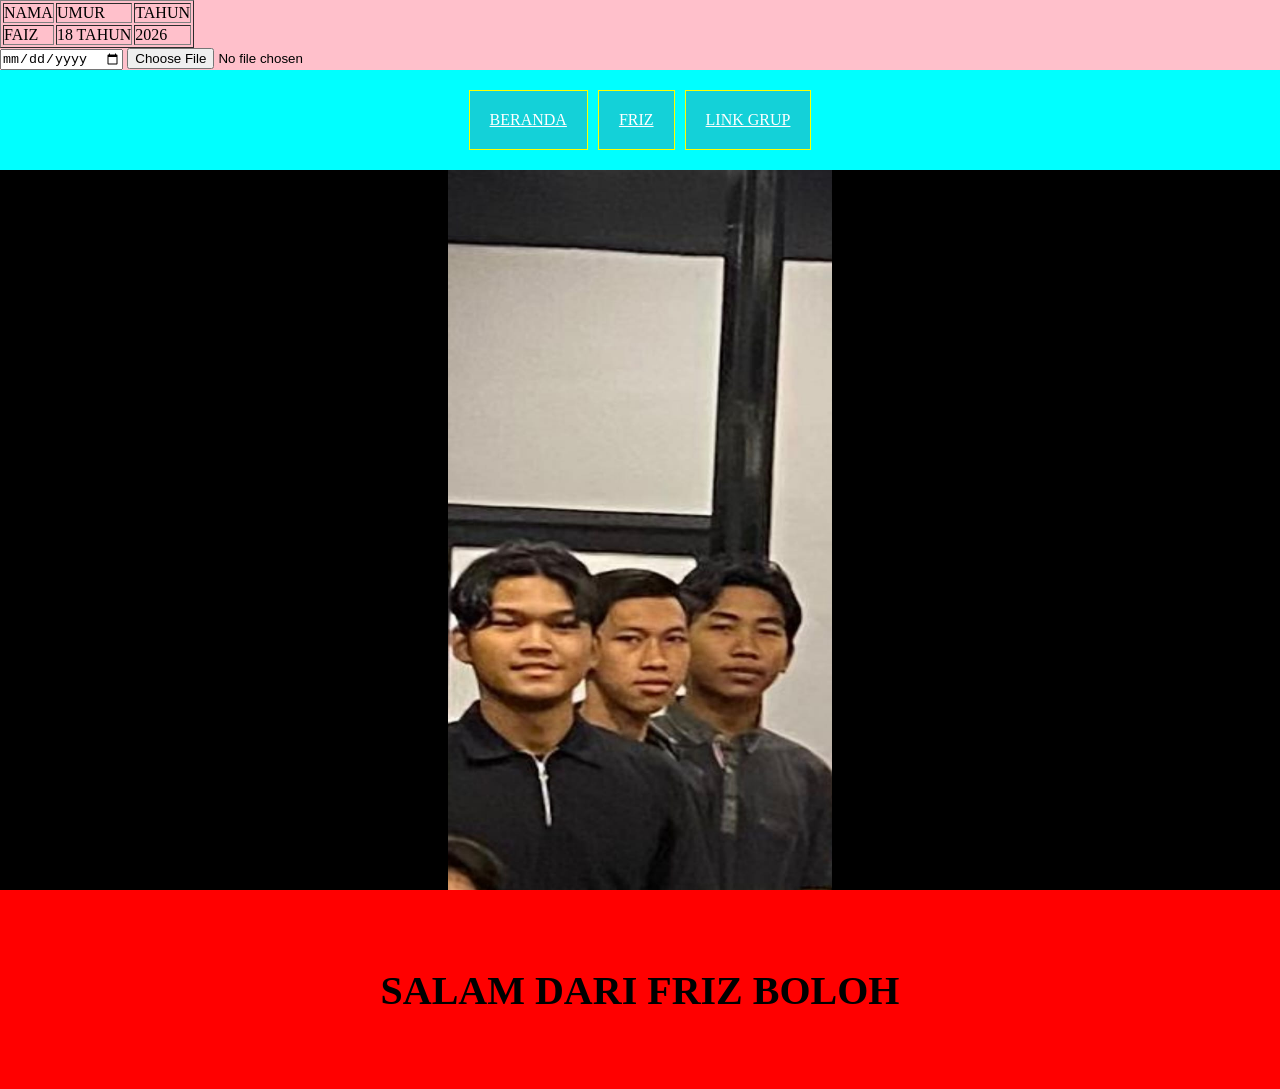
<file: index.html>
<html>
    <head>
        <title>FAIZ NIHBOZ</title>
        <link rel="stylesheet" href="style.css" />
    </head>
    <body>
        <div class="container">
        <table border="1">
            <thead>
                <tr>
                    <td>NAMA</td>
                    <td>UMUR</td>
                    <td>TAHUN</td>
                </tr>
            </thead>
            <tbody>
                <tr>
                    <td>FAIZ</td>
                    <td>18 TAHUN</td>
                    <td>2026</td>
                </tr>
            </tbody>
        </table>
        <input type="date"/>
        <input type="file"/>
        <!-- NAVIGATION BAR -->
         <div class="container-navbar"> 
           <ul class="ul-navbar">
            <li class="li-navbar">
                <a href="#" class="a-navbar">BERANDA</a>
            </li>
            <li class="li-navbar">
                <a href="friz.html" class="a-navbar">FRIZ</a>
            </li>
            <li class="li-navbar">
                <a href="grup.html" class="a-navbar">LINK GRUP</a>
            </li>
           </ul>
         </div>
        <!-- NAVIGATION BAR SELESAI -->

        <!-- CONTENT 1 -->
            <div class="container-content">
                <img src="foto.jpeg" class="img-content" />
            </div>   
        <!-- CONTENT SELESAI -->

        <!-- FOOTER -->
            <div class="container-footer">
                <h1 class="h1-footer">SALAM DARI FRIZ BOLOH</h1>
                <h2></h2>
                <h3></h3>
            </div>
        <!-- FOOTER END -->
        </div>  
    </body>
</html>
</file>
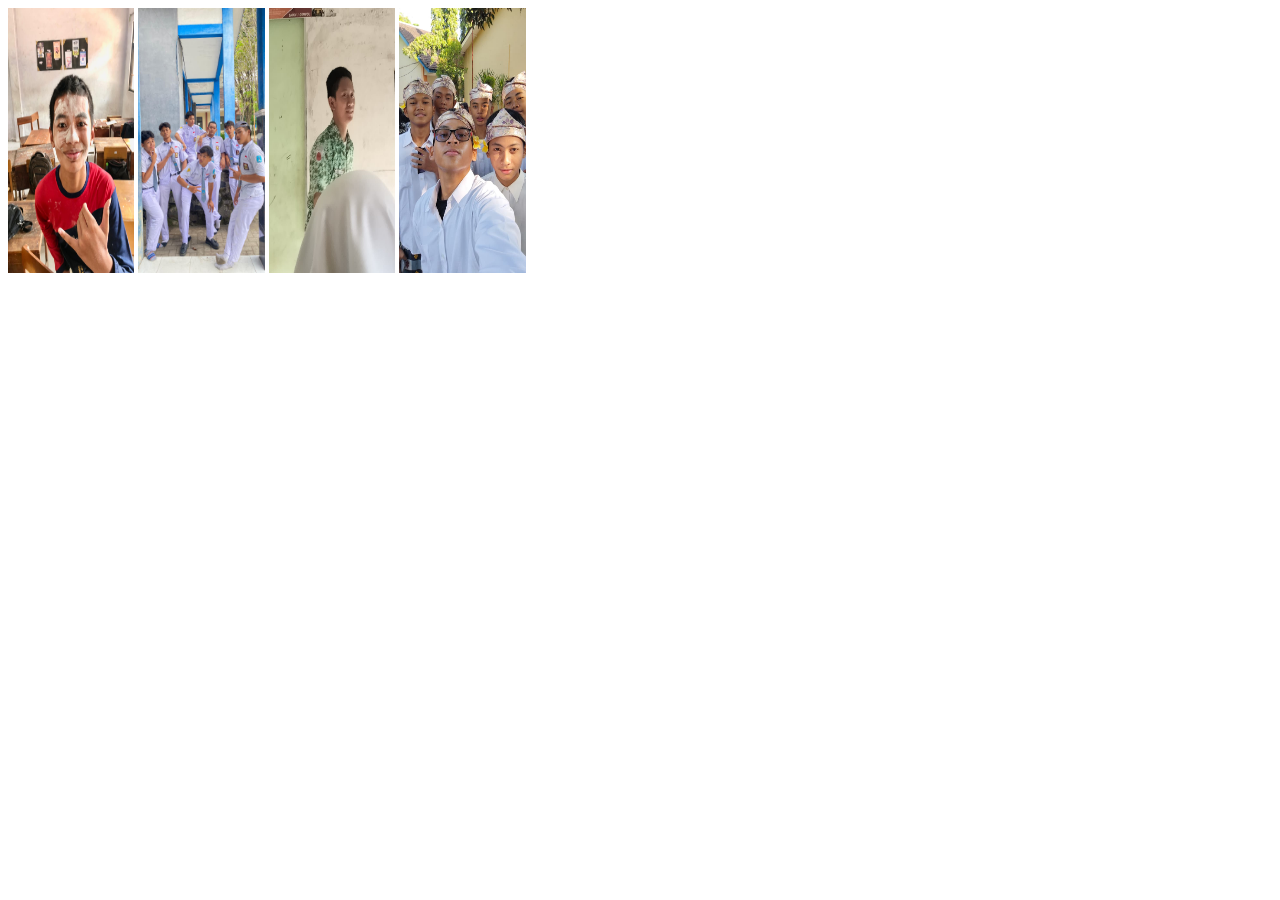
<file: friz.html>
<html>
    <head>
        <title>FRIZ</title>

    </head>
    <body>
        <img src="image.png"
        height="30%"
        width="10%"
        >
        <img src="WhatsApp Image 2026-04-25 at 23.48.29.jpeg"
        height="30%"
        width="10%"
        >
        <img src="WhatsApp Image 2026-04-25 at 23.49.54.jpeg"
        height="30%"
        width="10%"
        >
        <img src="WhatsApp Image 2026-04-25 at 23.49.54 (1).jpeg"
        height="30%"
        width="10%"
        >
    </body>
</html>
</file>
<file: style.css>
*,
html {
    margin: 0;
    padding: 0;
}
.container {
    background-color: pink;
}

.container-navbar {
    background-color: aqua;
    width: 100%;
    height: 100px;
}

.ul-navbar {
display: flex;
height: 100px;
justify-content: center;
align-items: center;
}

.li-navbar {
border: 1px solid yellow;
background-color: rgb(20, 209, 216);
list-style-type: none;
padding: 20px;
margin: 5px;
color: black;
}

.li-navbar:hover {
    background-color: tomato;
    transition: .5s ease-in-out;
}

.a-navbar {
    color: white;
}

.container-content {
    background-color: black;
    display: flex;
    justify-content: center;
    align-items: center;
    height: 80vh;
}

.img-content {
    width: 30%;
    height: 100%;
}

.container-footer {
    height: 200px;
    background-color: red;
    display: flex;
    justify-content: center;
    align-items: center;
}

.h1-footer{
    font-size: 40px;
}
</file>
